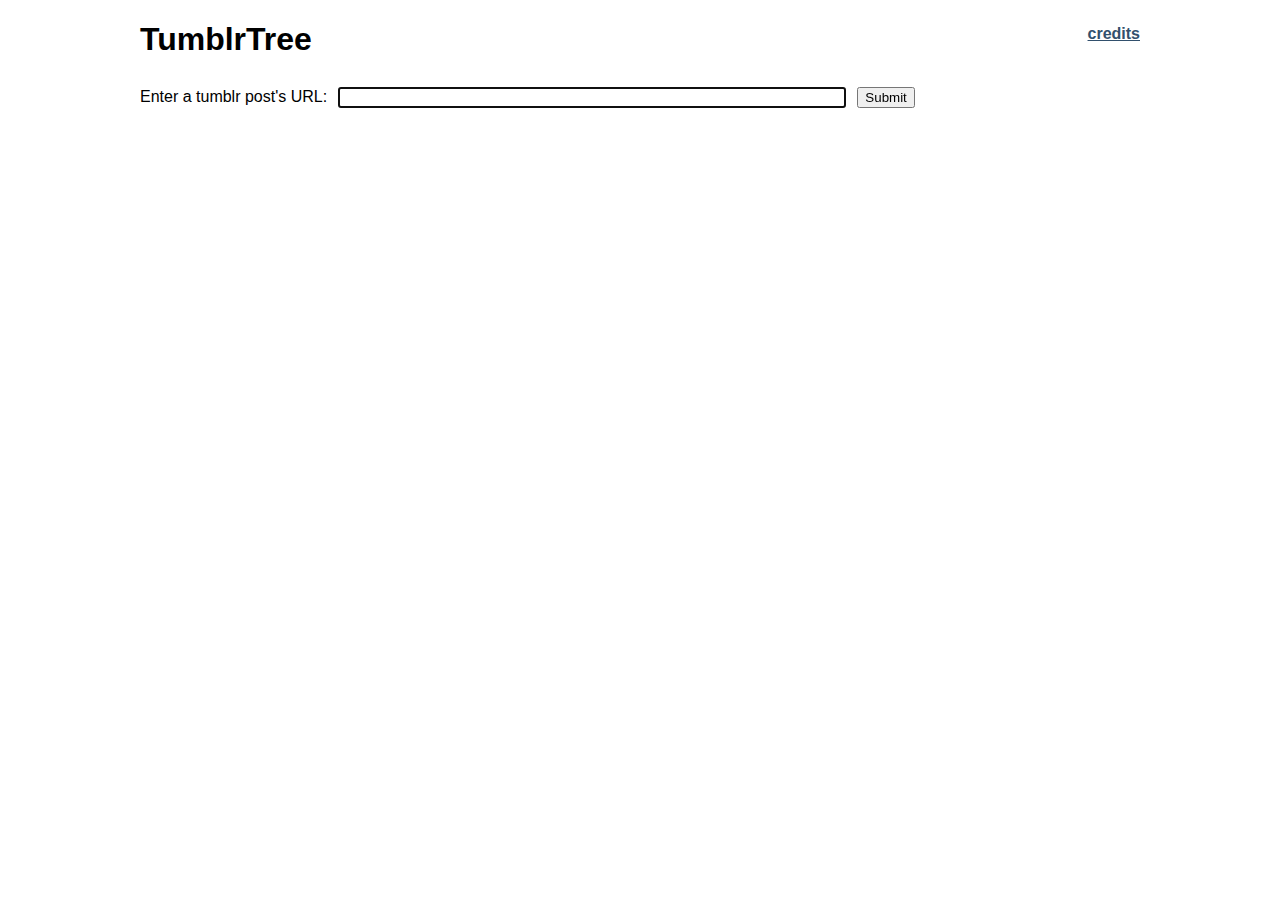
<file: index.html>
<!DOCTYPE html>
<html>
<head>
    <title>TumblrTree</title>

    <script src="scripts/jquery-1.11.1.min.js"></script>
    <script src="scripts/sigma/sigma.min.js"></script>
    <script src="scripts/sigma/plugins/sigma.parsers.json.min.js"></script>
    <script src="scripts/sigma/plugins/sigma.layout.forceAtlas2.min.js"></script>
    <script src="scripts/main.js"></script>

    <link rel="stylesheet" type="text/css" href="style.css">

    <!--

    hey you cute nerd

    TumblrTree was made by Shela Wang

    paul-mccartneys-eyelashes.tumblr.com
    github.com/shelawang

    https://github.com/shelawang/TumblrTree

    -->
</head>
<body>

<div id="wrapper">

<span id="credits"><a href="/TumblrTree/credits.html">credits</a></span>
<h1>TumblrTree</h1>

<form id="urlForm">
    <label for="postURL">Enter a tumblr post's URL: </label>
    <input type="text" id="postURL" required autofocus/>
    <button type="submit" id="submit">Submit</button>
</form>

<p id="stats" hidden>&nbsp;</p>

<div id="sigmaContainer" hidden></div>

</div>
</body>
</html>
</file>
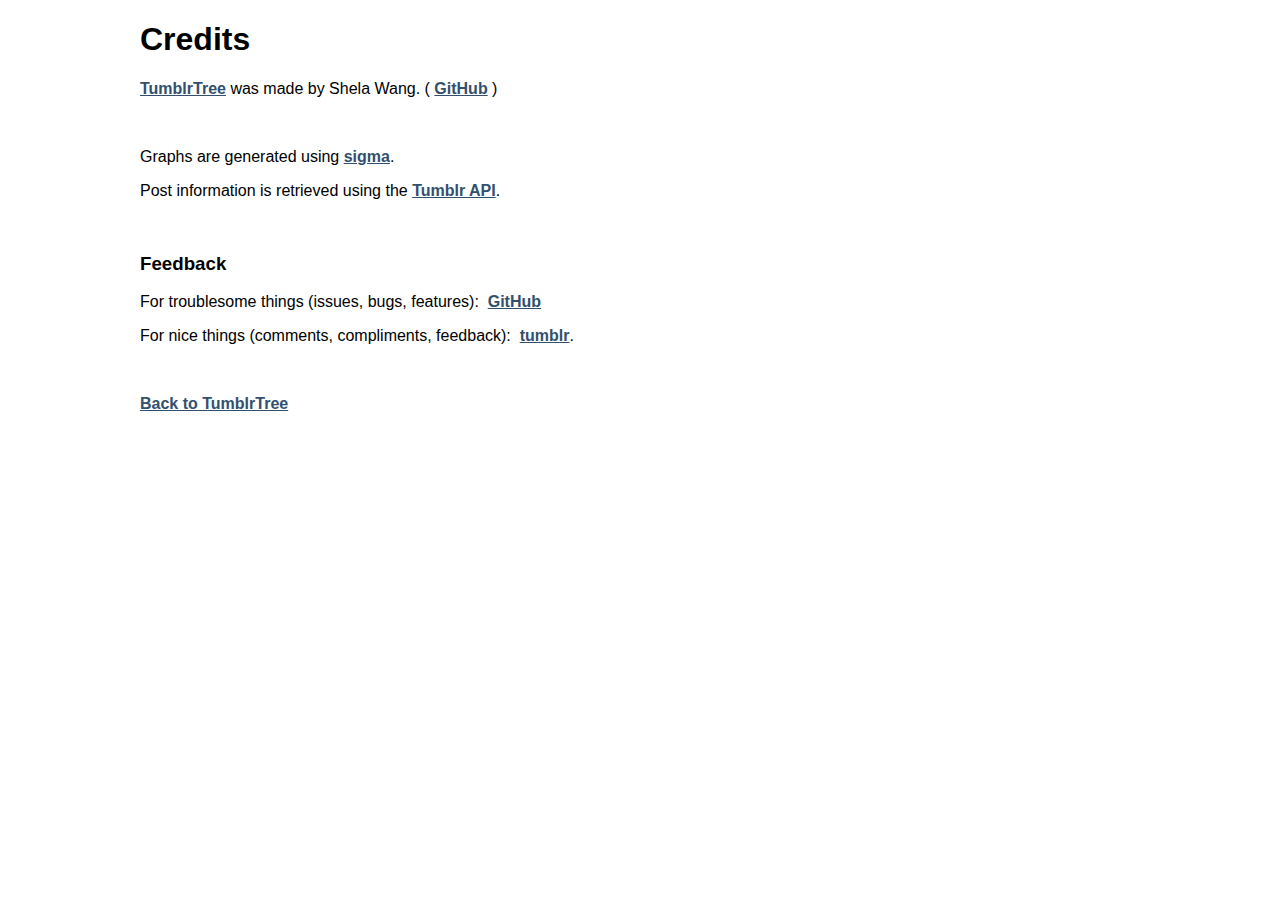
<file: credits.html>
<!DOCTYPE html>
<html>
<head>
    <title>Credits for TumblrTree</title>

    <link rel="stylesheet" type="text/css" href="style.css">
</head>
<body>
<div id="wrapper">

<h1>Credits</h1>

<p><a href="/TumblrTree">TumblrTree</a> was made by Shela Wang.
( <a href="https://github.com/shelawang/TumblrTree">GitHub</a> )</p>

<br/>

<p>Graphs are generated using <a href="http://sigmajs.org/">sigma</a>.</p>

<p>Post information is retrieved using the <a href="https://www.tumblr.com/docs/en/api/v2">Tumblr API</a>.</p>

<br/>

<h3>Feedback</h3>

<p>For troublesome things (issues, bugs, features):&nbsp;
<a href="https://github.com/shelawang/TumblrTree/issues">GitHub</a></p>

<p>For nice things (comments, compliments, feedback):&nbsp;
<a href="http://paul-mccartneys-eyelashes.tumblr.com/ask">tumblr</a>.</p>

<br/>

<p><a href="/TumblrTree">Back to TumblrTree</a></p>

</div>
</body>
</html>
</file>
<file: style.css>
body{
   text-align: left;
   font-family: Sans-Serif;
}

#wrapper {
    width: 80%;
    max-width: 1000px;
    margin: 0 auto;
}

#sigmaContainer {
    height: 600px;
    margin: auto;
}

input[type=text] {
    width: 50%;
    margin: 0.5em;
    margin-bottom: 0px;
}

#credits {
    float: right;
    margin-top: 0.2em;
}

a {
    color: #32506d;
    text-decoration: underline;
    font-weight: bold
}

a:hover {
    text-decoration: none;
}
</file>
